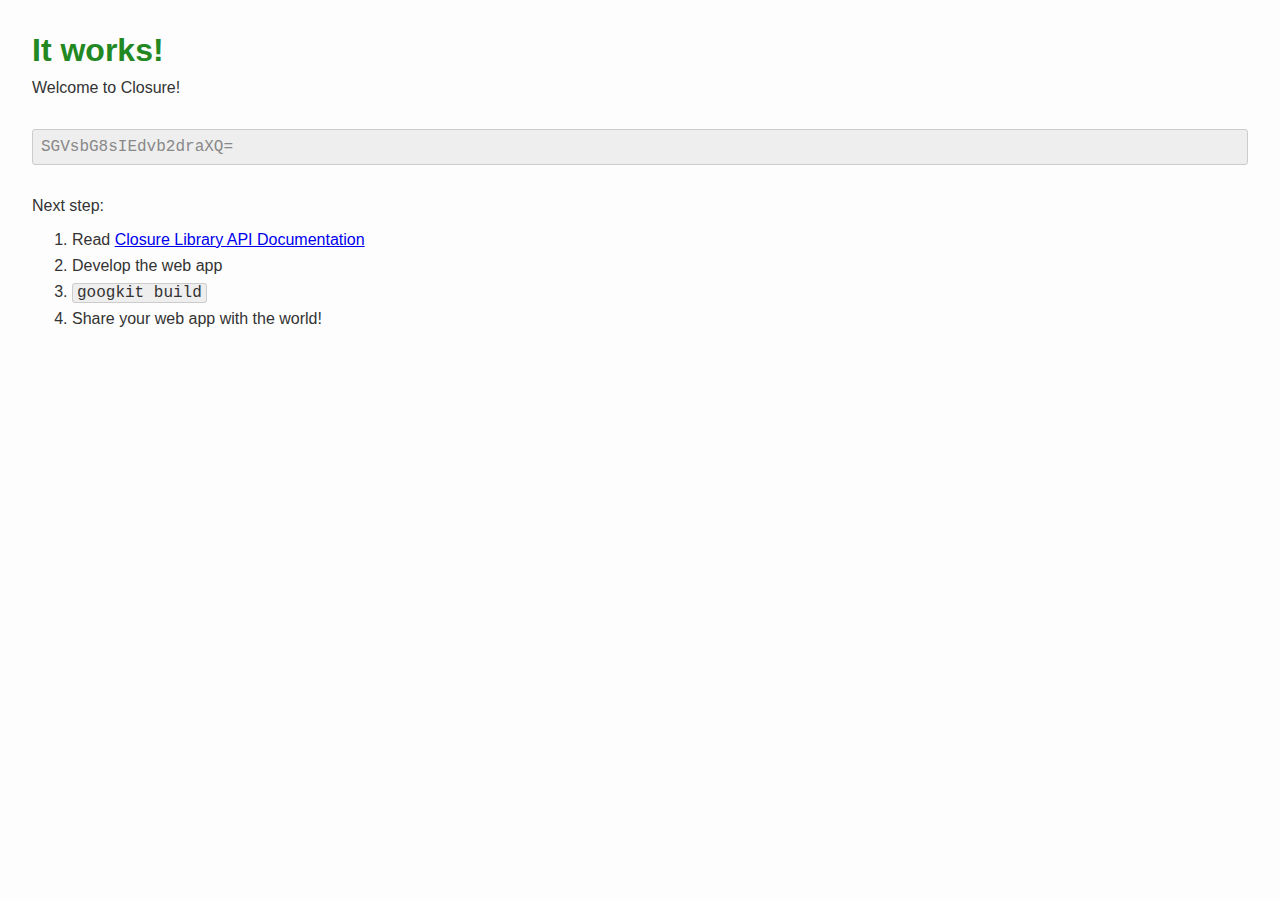
<file: src/main/resources/development/production/index.html>
<!DOCTYPE html>
<html lang="en">
<head>
  <meta charset="UTF-8">
  <title>Googkit</title>
  <link rel="stylesheet" type="text/css" href="style.css">
</head>
<body>

  <div class="succeeded">
    <h1>It works!</h1>
    <p class="welcome">Welcome to Closure!</p>
    <p>Next step:</p>
    <ol>
      <li>Read <a href="http://docs.closure-library.googlecode.com/git/index.html" target="_blank">Closure Library API Documentation</a></li>
      <li>Develop the web app</li>
      <li><code>googkit build</code></li>
      <li>Share your web app with the world!</li>
    </ol>
  </div>
  <div class="failed">
    <h1>It doesn't work...</h1>
    <p>Try to execute <code>googkit setup</code> first.</p>
  </div>

  <script src="index.min.js"></script>
</body>
</html>
</file>
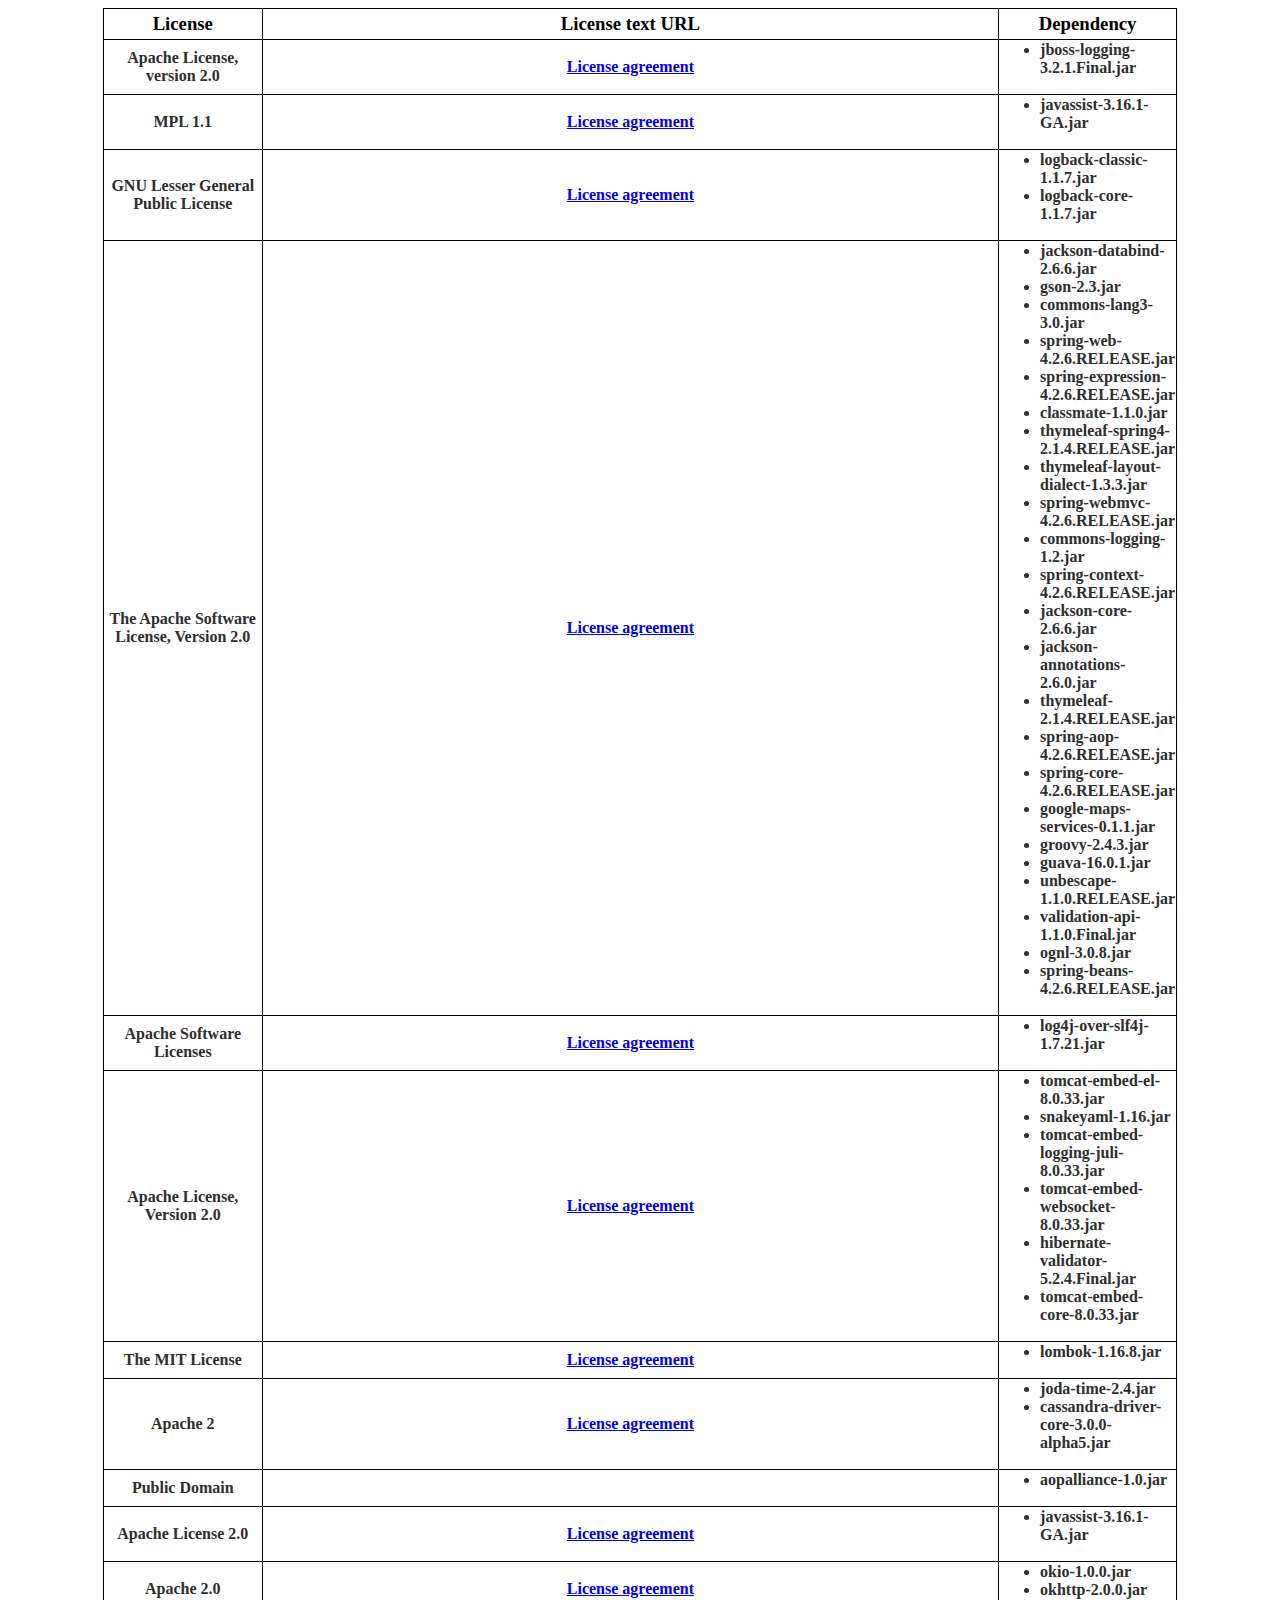
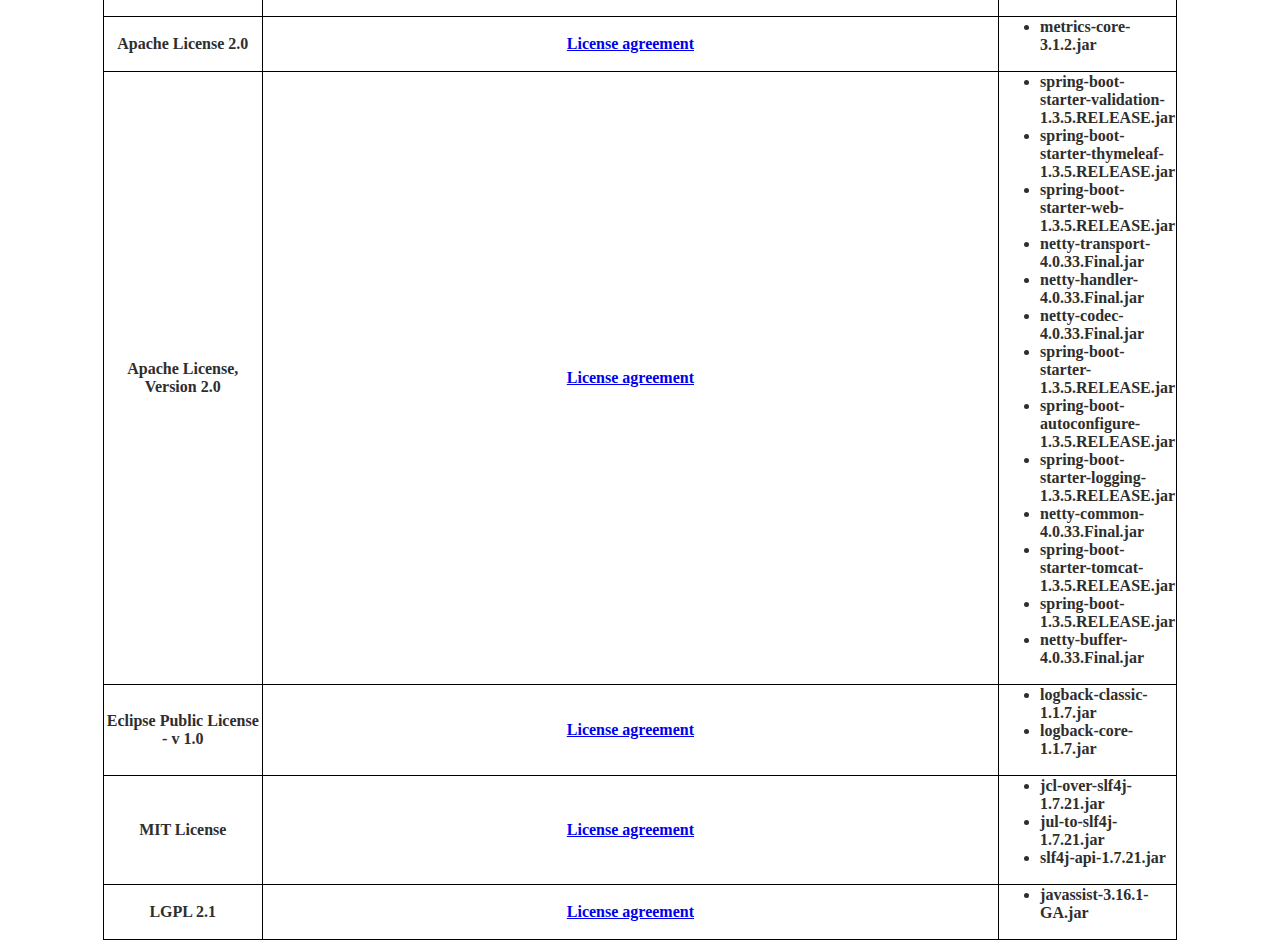
<file: doc/license/license-dependency.html>
<html>
  <head>
    <title>HTML License report</title>
  </head>
  <style>table {
                  width: 85%;
                  border-collapse: collapse;
                  text-align: center;
                }

                .dependencies {
                  text-align: left;
                  width:15%;
                }

                tr {
                  border: 1px solid black;
                }

                td {
                  border: 1px solid black;
                  font-weight: bold;
                  color: #2E2E2E
                }

                th {
                  border: 1px solid black;
                }

                h3 {
                  text-align:center;
                  margin:3px
                }

                .license {
                    width:70%
                }

                .licenseName {
                    width:15%
                }
                </style>
  <body>
    <table align='center'>
      <tr>
        <th>
          <h3>License</h3>
        </th>
        <th>
          <h3>License text URL</h3>
        </th>
        <th>
          <h3>Dependency</h3>
        </th>
      </tr>
      <tr>
        <td class='licenseName'>Apache License, version 2.0</td>
        <td class='license'>
          <a href='http://www.apache.org/licenses/LICENSE-2.0.txt'>License agreement</a>
        </td>
        <td class='dependencies'>
          <ul>
            <li>jboss-logging-3.2.1.Final.jar</li>
          </ul>
        </td>
      </tr>
      <tr>
        <td class='licenseName'>MPL 1.1</td>
        <td class='license'>
          <a href='http://www.mozilla.org/MPL/MPL-1.1.html'>License agreement</a>
        </td>
        <td class='dependencies'>
          <ul>
            <li>javassist-3.16.1-GA.jar</li>
          </ul>
        </td>
      </tr>
      <tr>
        <td class='licenseName'>GNU Lesser General Public License</td>
        <td class='license'>
          <a href='http://www.gnu.org/licenses/old-licenses/lgpl-2.1.html'>License agreement</a>
        </td>
        <td class='dependencies'>
          <ul>
            <li>logback-classic-1.1.7.jar</li>
            <li>logback-core-1.1.7.jar</li>
          </ul>
        </td>
      </tr>
      <tr>
        <td class='licenseName'>The Apache Software License, Version 2.0</td>
        <td class='license'>
          <a href='http://www.apache.org/licenses/LICENSE-2.0.txt'>License agreement</a>
        </td>
        <td class='dependencies'>
          <ul>
            <li>jackson-databind-2.6.6.jar</li>
            <li>gson-2.3.jar</li>
            <li>commons-lang3-3.0.jar</li>
            <li>spring-web-4.2.6.RELEASE.jar</li>
            <li>spring-expression-4.2.6.RELEASE.jar</li>
            <li>classmate-1.1.0.jar</li>
            <li>thymeleaf-spring4-2.1.4.RELEASE.jar</li>
            <li>thymeleaf-layout-dialect-1.3.3.jar</li>
            <li>spring-webmvc-4.2.6.RELEASE.jar</li>
            <li>commons-logging-1.2.jar</li>
            <li>spring-context-4.2.6.RELEASE.jar</li>
            <li>jackson-core-2.6.6.jar</li>
            <li>jackson-annotations-2.6.0.jar</li>
            <li>thymeleaf-2.1.4.RELEASE.jar</li>
            <li>spring-aop-4.2.6.RELEASE.jar</li>
            <li>spring-core-4.2.6.RELEASE.jar</li>
            <li>google-maps-services-0.1.1.jar</li>
            <li>groovy-2.4.3.jar</li>
            <li>guava-16.0.1.jar</li>
            <li>unbescape-1.1.0.RELEASE.jar</li>
            <li>validation-api-1.1.0.Final.jar</li>
            <li>ognl-3.0.8.jar</li>
            <li>spring-beans-4.2.6.RELEASE.jar</li>
          </ul>
        </td>
      </tr>
      <tr>
        <td class='licenseName'>Apache Software Licenses</td>
        <td class='license'>
          <a href='http://www.apache.org/licenses/LICENSE-2.0.txt'>License agreement</a>
        </td>
        <td class='dependencies'>
          <ul>
            <li>log4j-over-slf4j-1.7.21.jar</li>
          </ul>
        </td>
      </tr>
      <tr>
        <td class='licenseName'>Apache License, Version 2.0</td>
        <td class='license'>
          <a href='http://www.apache.org/licenses/LICENSE-2.0.txt'>License agreement</a>
        </td>
        <td class='dependencies'>
          <ul>
            <li>tomcat-embed-el-8.0.33.jar</li>
            <li>snakeyaml-1.16.jar</li>
            <li>tomcat-embed-logging-juli-8.0.33.jar</li>
            <li>tomcat-embed-websocket-8.0.33.jar</li>
            <li>hibernate-validator-5.2.4.Final.jar</li>
            <li>tomcat-embed-core-8.0.33.jar</li>
          </ul>
        </td>
      </tr>
      <tr>
        <td class='licenseName'>The MIT License</td>
        <td class='license'>
          <a href='https://projectlombok.org/LICENSE'>License agreement</a>
        </td>
        <td class='dependencies'>
          <ul>
            <li>lombok-1.16.8.jar</li>
          </ul>
        </td>
      </tr>
      <tr>
        <td class='licenseName'>Apache 2</td>
        <td class='license'>
          <a href='http://www.apache.org/licenses/LICENSE-2.0.txt'>License agreement</a>
        </td>
        <td class='dependencies'>
          <ul>
            <li>joda-time-2.4.jar</li>
            <li>cassandra-driver-core-3.0.0-alpha5.jar</li>
          </ul>
        </td>
      </tr>
      <tr>
        <td class='licenseName'>Public Domain</td>
        <td class='license' />
        <td class='dependencies'>
          <ul>
            <li>aopalliance-1.0.jar</li>
          </ul>
        </td>
      </tr>
      <tr>
        <td class='licenseName'>Apache License 2.0</td>
        <td class='license'>
          <a href='http://www.apache.org/licenses/'>License agreement</a>
        </td>
        <td class='dependencies'>
          <ul>
            <li>javassist-3.16.1-GA.jar</li>
          </ul>
        </td>
      </tr>
      <tr>
        <td class='licenseName'>Apache 2.0</td>
        <td class='license'>
          <a href='http://www.apache.org/licenses/LICENSE-2.0.txt'>License agreement</a>
        </td>
        <td class='dependencies'>
          <ul>
            <li>okio-1.0.0.jar</li>
            <li>okhttp-2.0.0.jar</li>
          </ul>
        </td>
      </tr>
      <tr>
        <td class='licenseName'>Apache License 2.0</td>
        <td class='license'>
          <a href='http://www.apache.org/licenses/LICENSE-2.0.html'>License agreement</a>
        </td>
        <td class='dependencies'>
          <ul>
            <li>metrics-core-3.1.2.jar</li>
          </ul>
        </td>
      </tr>
      <tr>
        <td class='licenseName'>Apache License, Version 2.0</td>
        <td class='license'>
          <a href='http://www.apache.org/licenses/LICENSE-2.0'>License agreement</a>
        </td>
        <td class='dependencies'>
          <ul>
            <li>spring-boot-starter-validation-1.3.5.RELEASE.jar</li>
            <li>spring-boot-starter-thymeleaf-1.3.5.RELEASE.jar</li>
            <li>spring-boot-starter-web-1.3.5.RELEASE.jar</li>
            <li>netty-transport-4.0.33.Final.jar</li>
            <li>netty-handler-4.0.33.Final.jar</li>
            <li>netty-codec-4.0.33.Final.jar</li>
            <li>spring-boot-starter-1.3.5.RELEASE.jar</li>
            <li>spring-boot-autoconfigure-1.3.5.RELEASE.jar</li>
            <li>spring-boot-starter-logging-1.3.5.RELEASE.jar</li>
            <li>netty-common-4.0.33.Final.jar</li>
            <li>spring-boot-starter-tomcat-1.3.5.RELEASE.jar</li>
            <li>spring-boot-1.3.5.RELEASE.jar</li>
            <li>netty-buffer-4.0.33.Final.jar</li>
          </ul>
        </td>
      </tr>
      <tr>
        <td class='licenseName'>Eclipse Public License - v 1.0</td>
        <td class='license'>
          <a href='http://www.eclipse.org/legal/epl-v10.html'>License agreement</a>
        </td>
        <td class='dependencies'>
          <ul>
            <li>logback-classic-1.1.7.jar</li>
            <li>logback-core-1.1.7.jar</li>
          </ul>
        </td>
      </tr>
      <tr>
        <td class='licenseName'>MIT License</td>
        <td class='license'>
          <a href='http://www.opensource.org/licenses/mit-license.php'>License agreement</a>
        </td>
        <td class='dependencies'>
          <ul>
            <li>jcl-over-slf4j-1.7.21.jar</li>
            <li>jul-to-slf4j-1.7.21.jar</li>
            <li>slf4j-api-1.7.21.jar</li>
          </ul>
        </td>
      </tr>
      <tr>
        <td class='licenseName'>LGPL 2.1</td>
        <td class='license'>
          <a href='http://www.gnu.org/licenses/lgpl-2.1.html'>License agreement</a>
        </td>
        <td class='dependencies'>
          <ul>
            <li>javassist-3.16.1-GA.jar</li>
          </ul>
        </td>
      </tr>
    </table>
  </body>
</html>
</file>
<file: src/main/resources/development/production/style.css>
html {
    margin: 0;
    padding: 0;
}
body {
    background-color: #fdfdfd;
    color: #333;
    font-family: Verdana, sans-serif;
    font-size: 1.0em;
    margin: 0;
    padding: 32px;
}
h1 {
    font-size: 200%;
    margin: 0 0 0.3em;
    padding: 0;
}
li + li {
    margin-top: 0.5em;
}
p {
    margin: 0.5em 0;
}
pre {
    background-color: #eee;
    border: #ccc solid 1px;
    border-radius: 3px;
    color: #888;
    font-family: Courier, monospace;
    margin: 2.0em 0;
    padding: 8px;
}
code {
    background-color: #eee;
    border: #ccc solid 1px;
    border-radius: 3px;
    font-family: Courier, monospace;
    padding: 0 4px;
}


/* Succeeded */
.succeeded {
    display: none;
}
.succeeded h1 {
    color: #282;
}

body.works .succeeded {
    display: block;
}


/* Failed */
.failed h1 {
    color: #822;
}

body.works .failed {
    display: none;
}
</file>
